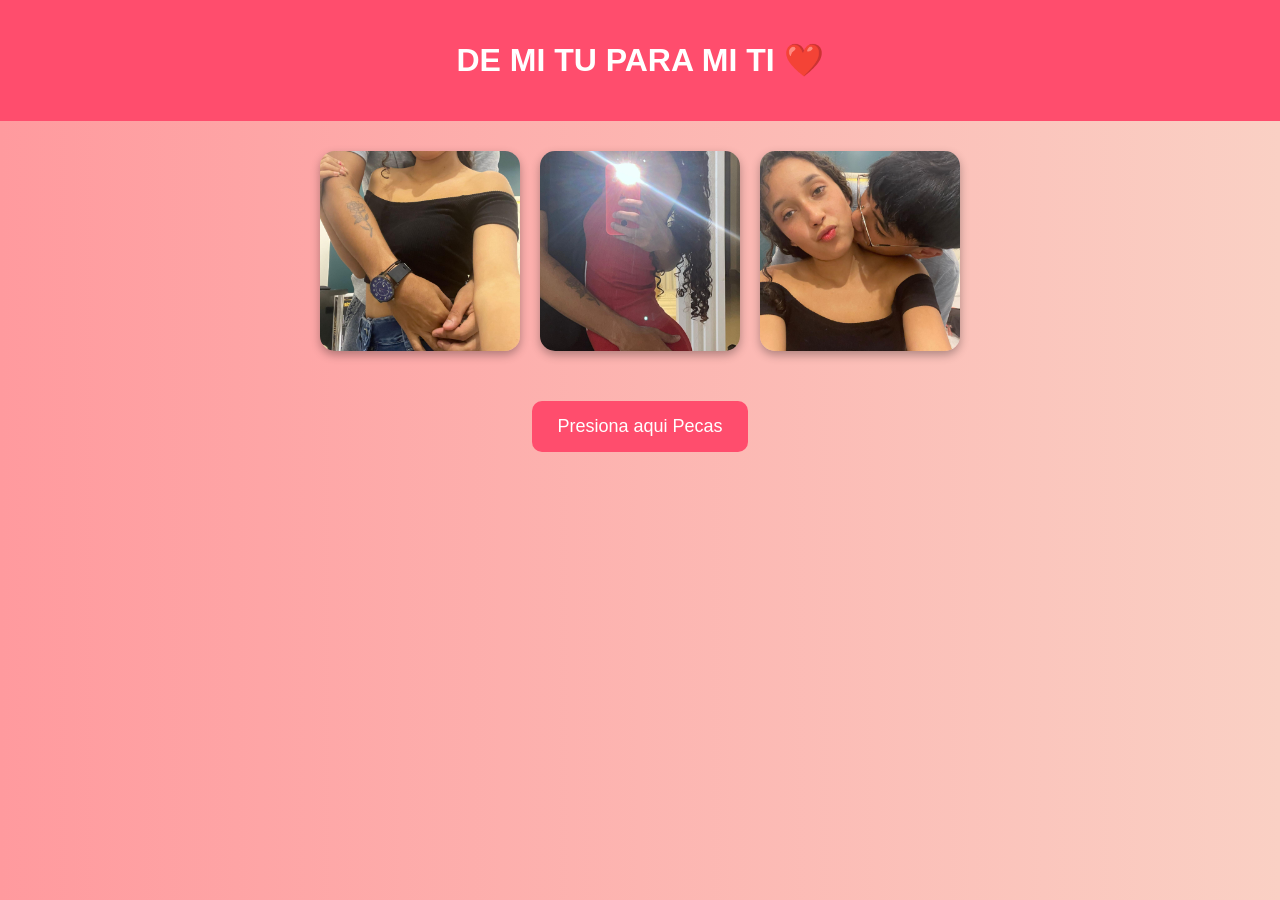
<file: index.html>
<!DOCTYPE html>
<html lang="es">
<head>
    <meta charset="UTF-8">
    <title>Para Mi Chorros ❤️</title>
    <link rel="stylesheet" href="styles.css">
</head>

<body>

<header>
    <h1>DE MI TU   PARA MI TI ❤️</h1>
</header>

<section class="galeria">
    <img src="ximena.jpeg" alt="foto1">
    <img src="helen1.jpeg" alt="foto2">
    <img src="helen2.jpeg" alt="foto3">
</section>

<a href="carta.html">
    <button>Presiona aqui Pecas</button>
</a>

<script src="script.js"></script>

</body>
</html>
</file>
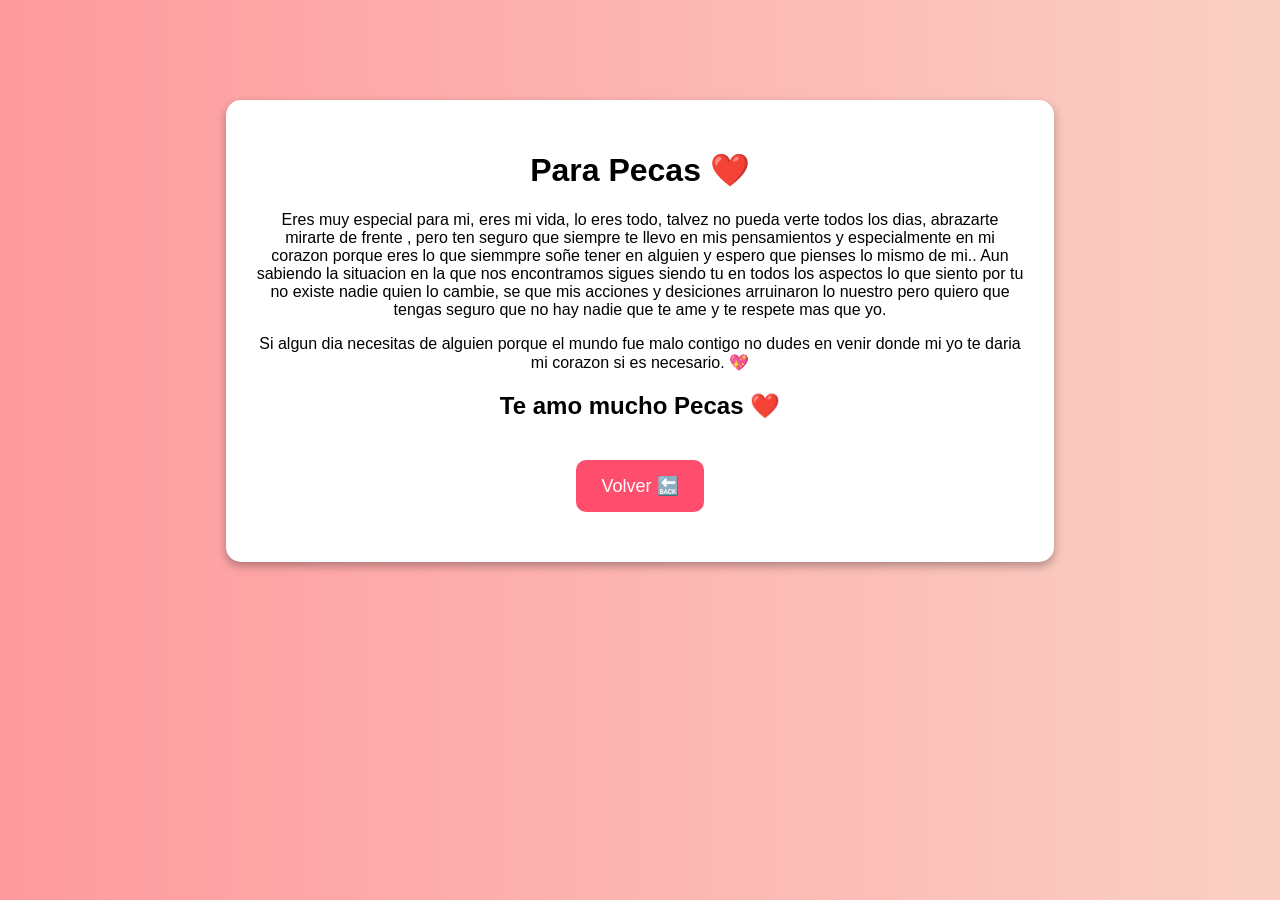
<file: carta.html>
<!DOCTYPE html>
<html lang="es">
<head>
    <meta charset="UTF-8">
    <title>Mi Carta ❤️</title>
    <link rel="stylesheet" href="styles.css">
</head>

<body>

<div class="carta">
    <h1>Para Pecas ❤️</h1>

    <p>
        Eres muy especial para mi, eres mi vida, lo eres todo, talvez no pueda verte todos los dias, abrazarte
        mirarte de frente , pero ten seguro que siempre te llevo en mis pensamientos y especialmente en mi corazon porque 
        eres lo que siemmpre soñe tener en alguien y espero que pienses lo mismo de mi..
        Aun sabiendo la situacion en la que nos encontramos sigues siendo tu en todos los aspectos lo que siento por tu no 
        existe nadie quien lo cambie, se que mis acciones y desiciones arruinaron lo nuestro pero quiero que tengas seguro que no hay 
        nadie que te ame y te respete mas que yo.
        
    </p>

    <p>
     Si algun dia necesitas de alguien porque el mundo fue malo contigo no dudes en venir donde mi yo te daria mi corazon si es necesario.
        💖
        
    </p>

    <h2>Te amo mucho Pecas ❤️</h2>

    <button onclick="volver()">Volver 🔙</button>
</div>

<script src="script.js"></script>

</body>
</html>
</file>
<file: styles.css>
body {
    font-family: Arial, sans-serif;
    background: linear-gradient(to right, #ff9a9e, #fad0c4);
    text-align: center;
    margin: 0;
    padding: 0;
}

header {
    background: #ff4d6d;
    color: white;
    padding: 20px;
}

.galeria {
    display: flex;
    justify-content: center;
    flex-wrap: wrap;
    margin: 20px;
}

.galeria img {
    width: 200px;
    height: 200px;
    object-fit: cover;
    margin: 10px;
    border-radius: 15px;
    box-shadow: 0px 4px 10px rgba(0,0,0,0.3);
}

button {
    padding: 15px 25px;
    font-size: 18px;
    background: #ff4d6d;
    color: white;
    border: none;
    border-radius: 10px;
    cursor: pointer;
    margin: 20px;
}

button:hover {
    background: #e60039;
}

#carta {
    display: none;
    background: white;
    margin: 20px auto;
    padding: 20px;
    width: 60%;
    border-radius: 15px;
    box-shadow: 0px 4px 10px rgba(0,0,0,0.3);
}
.carta {
    background: white;
    width: 60%;
    margin: 100px auto;
    padding: 30px;
    border-radius: 15px;
    box-shadow: 0px 4px 10px rgba(0,0,0,0.3);
}
</file>
